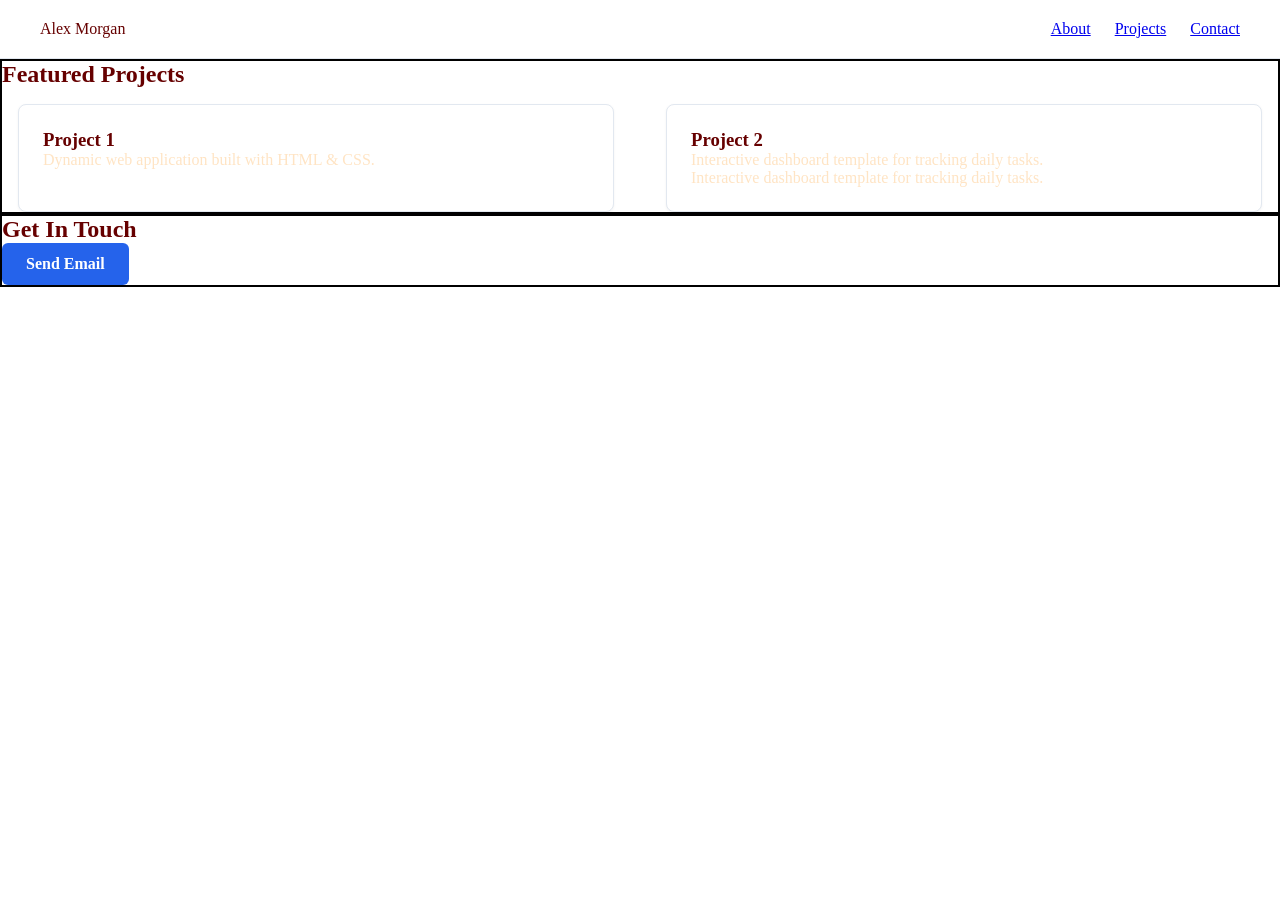
<file: index.html>
<!DOCTYPE html>
<head>
  <link rel="stylesheet" href="style.css">
</head>
<body>
  <header class="navbar">
    <div class="logo">Alex Morgan</div>
    <nav>
      <a href="#about">About</a>
      <a href="#projects">Projects</a>
      <a href="#contact">Contact</a>
    </nav>
  </header>

  <section id="projects" class="container">
    <h2>Featured Projects</h2>
    <div class="card-grid">
      <div class="project-card">
        <h3>Project 1</h3>
        <p>Dynamic web application built with HTML & CSS.</p>
      </div>
      <div class="project-card">
        <h3>Project 2</h3>
        <div class="image">
              <p>Interactive dashboard template for tracking daily tasks.</p>
        </div>
        <p>Interactive dashboard template for tracking daily tasks.</p>
      </div>
    </div>
  </section>

  <section class="container">
    <h2>Get In Touch</h2>
    <a href="mailto:alex@example.com" class="btn">Send Email</a>
  </section>

</body>
</file>
<file: style.css>
*{
    margin: 0;
    padding: 0;
    box-sizing: border-box;
}

body{
    color: #660000;
}

p{
    color:bisque;
}


section{
    border: 2px solid black;
}

/* Project Cards using Box Model spacing */
.project-card {
    background-color: #ffffff;
    border: 1px solid #e2e8f0;
    border-radius: 8px;
    padding: 24px;
    margin: 16px;
    box-shadow: 0 1px 3px rgba(0,0,0,0.05);
}

.profile-img, .project-gif {
  width: 100%;
  max-width: 300px;
  height: auto;
  border-radius: 12px;
}

/* Call to Action Button Styling */
.btn {
    display: inline-block;
    background-color: #2563eb;
    color: #ffffff;
    padding: 12px 24px;
    border-radius: 6px;
    text-decoration: none;
    font-weight: 600;
    transition: background-color 0.2s ease;
}

/* Flexbox Navbar Header */
.navbar {
  display: flex;
  justify-content: space-between;
  align-items: center;
  background-color: #ffffff;
  padding: 20px 40px;
  border-bottom: 1px solid #e2e8f0;
}

.navbar nav a {
  margin-left: 20px;
}

/* Flexbox Project Card Grid */
.card-grid {
  display: flex;
  gap: 20px; /* Space between flex items */
}

.card-grid .project-card {
  flex: 1; /* Makes all cards take equal width */
  margin-bottom: 0;
}
</file>
